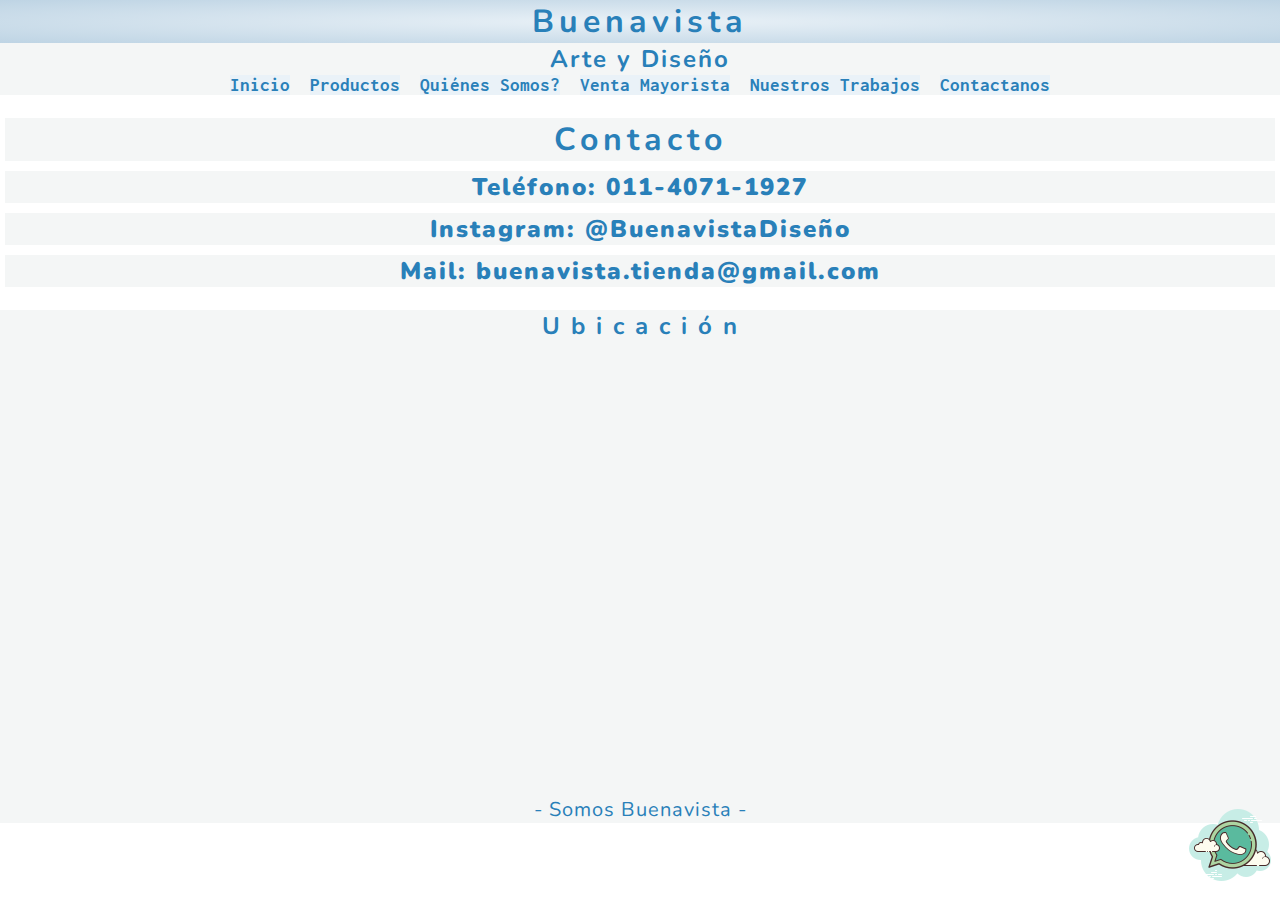
<file: Contacto.html>
<!DOCTYPE html>
<html lang="es">
<head>
	<link rel="stylesheet" href="https://cdn.jsdelivr.net/npm/bootstrap@4.5.3/dist/css/bootstrap.min.css" integrity="sha384-TX8t27EcRE3e/ihU7zmQxVncDAy5uIKz4rEkgIXeMed4M0jlfIDPvg6uqKI2xXr2" crossorigin="anonymous">
	<link rel="stylesheet" type="text/css" href="css/style.css">
	<link rel="stylesheet" href="https://cdnjs.cloudflare.com/ajax/libs/animate.css/4.1.1/animate.min.css"/>
	<title>Contactanos</title>
	<meta charset=utf-8>
	<meta name=viewport content="width=device-width, initial-scale=1">
	<meta name="keywords" content="diseño, arte, buenavista, cuadros, espejos, estantes, estanteria geometrica">
</head>
<body>
	<header>
		<nav>
			<h1 class="buenavista">Buenavista</h1>
			<h2>Arte y Diseño</h2>
			<ul class="Alineacion"> 
				<li class="uno">
					<a class="Margen" href="index.html">Inicio</a>
				</li>
				<li class="uno">
					<a class="Margen" href="Productos.html">Productos</a>
				</li>
				<li class="uno">
					<a class="Margen" href="QuienesSomos.html">Quiénes Somos?</a>
				</li>	
				<li class="uno">	
					<a class="Margen" href="VentaMayorista.html">Venta Mayorista</a> 
				</li>
				<li class="uno">	
					<a class="Margen" href="trabajos.html">Nuestros Trabajos</a>
				</li>
				<li class="uno">
					<a class="Margen" href="Contacto.html">Contactanos</a>
				</li>
			</ul>
		</nav>
	</header> 
	<div class="padre padding2">
		<div class="hijo">
		<h1>Contacto</h1>
		</div>
		<div class="hijo">
		<h2><strong>Teléfono: 011-4071-1927</strong></h2>
		</div>
		<div class="hijo">
		<h2><strong>Instagram: @BuenavistaDiseño</strong></h2>
		</div>
		<div class="hijo">
		<h2><strong>Mail: buenavista.tienda@gmail.com</strong></h2>
		</div>
	</div>
	<h2 class="Alineacion">U b i c a c i ó n</h2>
	<div class="Alineacion">
		<iframe src="https://www.google.com/maps/embed?pb=!1m18!1m12!1m3!1d3286.9765778741985!2d-58.498605185555!3d-34.528821380478995!2m3!1f0!2f0!3f0!3m2!1i1024!2i768!4f13.1!3m3!1m2!1s0x95bcb13292d9279d%3A0xda72613bfdd44c9b!2sArenales%202489%2C%20B1602DHC%20Florida%2C%20Provincia%20de%20Buenos%20Aires!5e0!3m2!1ses-419!2sar!4v1617920757239!5m2!1ses-419!2sar" width="600" height="450" style="border:0;" allowfullscreen="" loading="lazy"></iframe>
	</div>
	<div class="Wasabi">
		<a href="https://api.whatsapp.com/send?phone=541140711927&text=Bienvenido!"><img src="media/wsp.png" alt="Whatsapp"></a>
	</div>
	<footer>-  Somos Buenavista  -</footer>
	<script src="https://code.jquery.com/jquery-3.5.1.slim.min.js" integrity="sha384-DfXdz2htPH0lsSSs5nCTpuj/zy4C+OGpamoFVy38MVBnE+IbbVYUew+OrCXaRkfj" crossorigin="anonymous"></script>
	<script src="https://cdn.jsdelivr.net/npm/bootstrap@4.5.3/dist/js/bootstrap.bundle.min.js" integrity="sha384-ho+j7jyWK8fNQe+A12Hb8AhRq26LrZ/JpcUGGOn+Y7RsweNrtN/tE3MoK7ZeZDyx" crossorigin="anonymous"></script>
</body>
</html>
</file>
<file: css/style.css>
@import url("https://fonts.googleapis.com/css2?family=Inconsolata:wght@600&display=swap");
@import url("https://fonts.googleapis.com/css2?family=Nunito:wght@200&display=swap");
* {
  margin: 0;
  padding: 0;
  box-sizing: border-box; }

h1 {
  background-color: #F4F6F6;
  color: #2980B9;
  font-family: Nunito;
  letter-spacing: 5px;
  text-align: center; }

h4 {
  color: #2980B9; }

h2 {
  background-color: #F4F6F6;
  color: #2980B9;
  font-family: Nunito;
  letter-spacing: 2px;
  text-align: center; }

a {
  color: #2980B9;
  font-size: 19px;
  font-weight: bold;
  background-color: #F4F6F6;
  text-decoration: none;
  display: inline; }

p {
  font-weight: bold;
  background-color:#EBF5FB
   }

footer {
  background-color: #F4F6F6;
  color: #2980B9;
  font-family: Nunito;
  letter-spacing: 1px;
  text-align: center;
  font-size: 20px;
  position: relative;
  bottom: 0; }

header {
  position: sticky;
  width: 100%; }

.padre {
  display: flex;
  flex-direction: column;
  flex-wrap: wrap;
  height: 250px;
  justify-content: flex-start; }

.hijo {
  padding: 5px; }

.uno {
  list-style-type: none;
  display: inline-block;
  font-family: Inconsolata; }

.uno:hover {
  transform: scale(1.1);
  transition: 0.4s; }

.Alineacion {
  text-align: center;
  background-color: #F4F6F6; }

.Margen {
  margin-right: 8px;
  margin-left: 8px;
  background-color: #EAF2F8; }

.colorVerde {
  color: #16A085;
  font-weight: bold;
  font-size: 20px;
  font-family: arial; }

.colorNegro {
  color: black;
  font-weight: bold; }

.producto {
  color: #E59866;
  font-size: 17px;
  font-family: Nunito;
  font-weight: bold; }
  .producto li > span {
    color: #2980B9;
    background-color: #F4F6F6;
    letter-spacing: 1px; }

.Foto {
  width: 100%;
  margin-top: 0%; }

.Wasabi {
  position: fixed;
  bottom: 0;
  right: 0;
  z-index: 110; }
  .Wasabi a {
    background-color: transparent; }

.Wasabi:hover {
  transform: scale(1.3);
  transition: 0.4s; }

.fotoProducto {
  position: relative;
  bottom: 0;
  right: 0;
  width: 250px;
  height: 250px;
  z-index: -1; }

.posicion {
  float: left; }

.ancho {
  width: 50%;
  float: left;
  box-sizing: border-box;
  padding: 10px 10%; }

.padding {
  padding: 10px 50px 20px; }

.padding2 {
  display: inline;
  padding: 70px; }

.padding3 {
  display: flex;
  padding: 2em;
  margin: auto; }

.grid {
  display: grid;
  width: 100%;
  grid-template-columns: 50% 50%;
  grid-template-rows: repeat(4, 250px);
  grid-column-gap: 10px;
  grid-row-gap: 30px; }

.ubicacionFoto {
  display: flex;
  flex-direction: row;
  flex-wrap: wrap;
  justify-content: center;
  background-color: #F4F6F6;
  align-items: center; }

.hijoFoto {
  padding: 50px;
  flex: 1;
  z-index: 10; }

.parrafo {
  font-size: 15px;
  font-weight: bolder;
  font-family: Nunito;
  color: #E59866; }

.Fondo {
  height: 100%;
  background-image: url(media/Fond2.jpg);
  color: white; }

.letraVerde {
  font-family: Inconsolata;
  color: #45B39D;
  font-weight: bolder; }

.zeta {
  z-index: 100; }

.nuestrosTrabajos {
  display: flex;
  position: relative;
  justify-content: center; }

@media all and (min-width: 768px) {
  header {
    background-color: #EBF5FB; } }

.revendedor {
  background: #b0d4e3;
  /* Old browsers */
  background: -moz-linear-gradient(top, #b0d4e3 0%, #88bacf 100%);
  /* FF3.6-15 */
  background: -webkit-linear-gradient(top, #b0d4e3 0%, #88bacf 100%);
  /* Chrome10-25,Safari5.1-6 */
  background: linear-gradient(to bottom, #b0d4e3 0%, #88bacf 100%);
  /* W3C, IE10+, FF16+, Chrome26+, Opera12+, Safari7+ */
  filter: progid:DXImageTransform.Microsoft.gradient( startColorstr='#b0d4e3', endColorstr='#88bacf',GradientType=0 );
  /* IE6-9 */ }

.buenavista {
  background: #e9f1f7;
  /* Old browsers */
  background: -moz-radial-gradient(center, ellipse cover, #e9f1f7 0%, #bed4e4 100%);
  /* FF3.6-15 */
  background: -webkit-radial-gradient(center, ellipse cover, #e9f1f7 0%, #bed4e4 100%);
  /* Chrome10-25,Safari5.1-6 */
  background: radial-gradient(ellipse at center, #e9f1f7 0%, #bed4e4 100%);
  /* W3C, IE10+, FF16+, Chrome26+, Opera12+, Safari7+ */
  filter: progid:DXImageTransform.Microsoft.gradient( startColorstr='#e9f1f7', endColorstr='#bed4e4',GradientType=1 );
  /* IE6-9 fallback on horizontal gradient */ }
</file>
